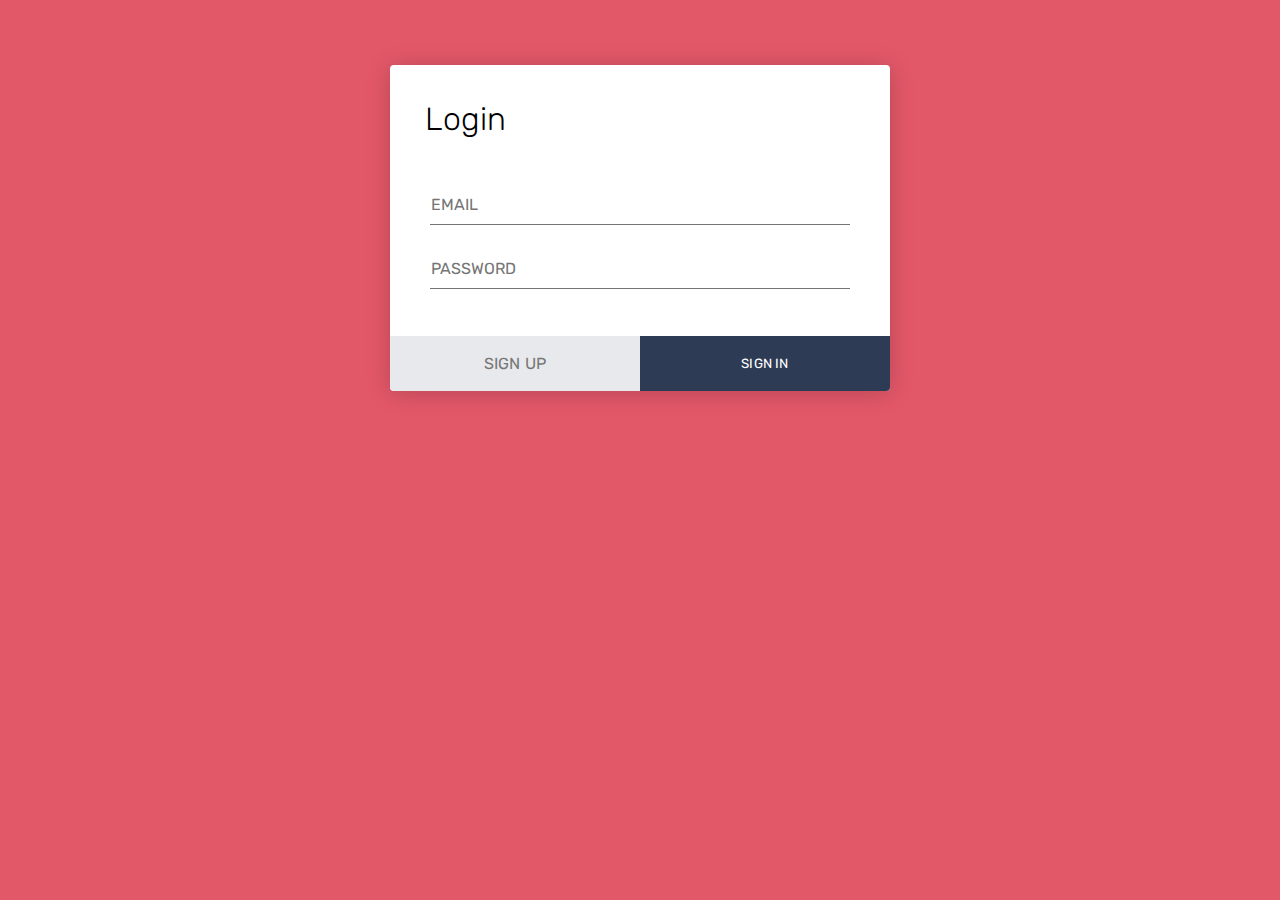
<file: index.html>
<!DOCTYPE html>
<html lang="en" >
<head>
  <meta charset="UTF-8">
  <title>Simple Login Form Example</title>
  <link rel='stylesheet' href='https://fonts.googleapis.com/css?family=Rubik:400,700'>
  <link rel="stylesheet" href="./style.css">

</head>
<body>
<div class="login-form">
  <form action="auth.php" method="POST">
    <h1>Login</h1>
    <div class="content">
      <div class="input-field">
        <input type="email" name="email" placeholder="Email" autocomplete="nope">
      </div>
      <div class="input-field">
        <input type="password" name="password" placeholder="Password" autocomplete="new-password">
      </div>
      <!--<a href="#" class="link">Forgot Your Password?</a>-->
    </div>
    <div class="action">
      <a href="signup.html">Sign up</a>
      <button class="btn" type="submit">Sign in</button>
    </div>
    </form>
    </div>
    </body>
    
</html>
</file>
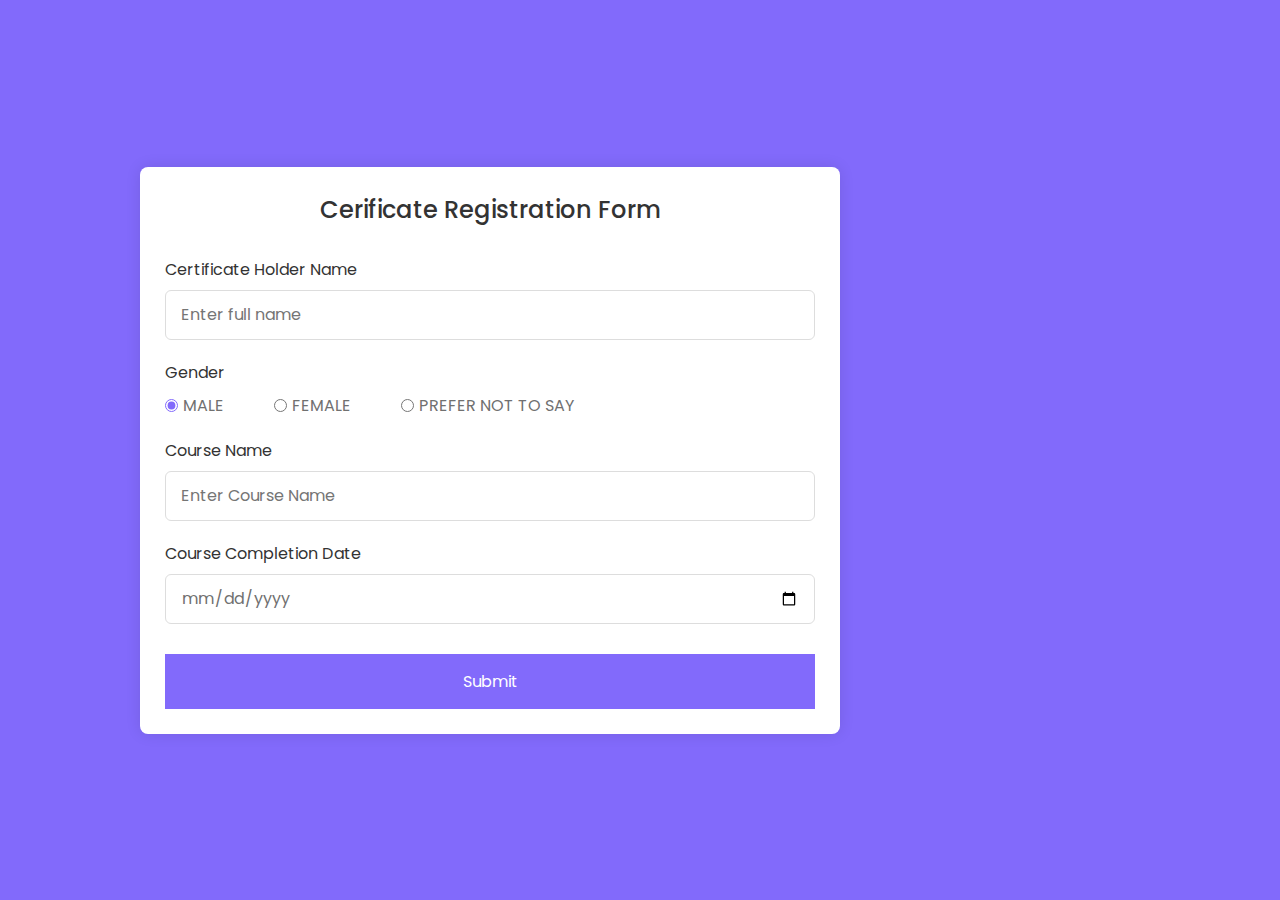
<file: register/index.html>
<!DOCTYPE html>
<html lang="en">
  <head>
    <meta charset="UTF-8" />
    <meta name="viewport" content="width=device-width, initial-scale=1.0" />
    <meta http-equiv="X-UA-Compatible" content="ie=edge" />
    <title>Registration Form in HTML CSS</title>
    <link rel="stylesheet" href="style.css" />
  </head>
  <body>
    <section class="container">
      <header>Cerificate Registration Form</header>
      <form action="certificate_reg.php" method="post" class="form">
        <div class="input-box">
          <label>Certificate Holder Name</label>
          <input type="text" name="name" placeholder="Enter full name" required />
        </div>
        <div class="gender-box">
          <h3>Gender</h3>
          <div class="gender-option">
            <div class="gender">
              <input type="radio" id="check-male" name="gender" value="MALE"checked />
              <label for="check-male">MALE</label>
            </div>
            <div class="gender">
              <input type="radio" id="check-female" name="gender" value="FEMALE" />
              <label for="check-female">FEMALE</label>
            </div>
            <div class="gender">
              <input type="radio" id="check-other" name="gender" value="PREFER NOT TO SAY" />
              <label for="check-other">PREFER NOT TO SAY</label>
            </div>
          </div>
        </div>
        <div class="input-box">
          <label>Course Name</label>
          <input type="text" name="cname" placeholder="Enter Course Name" required />
        </div>
        <div class="column">
          <div class="input-box">
            <label>Course Completion Date</label>
            <input type="date" name="cdate" placeholder="Enter Course completion date" required />
          </div>
        </div>
        <button type="submit">Submit</button>
      </form>
    </section>
  </body>
</html>
</file>
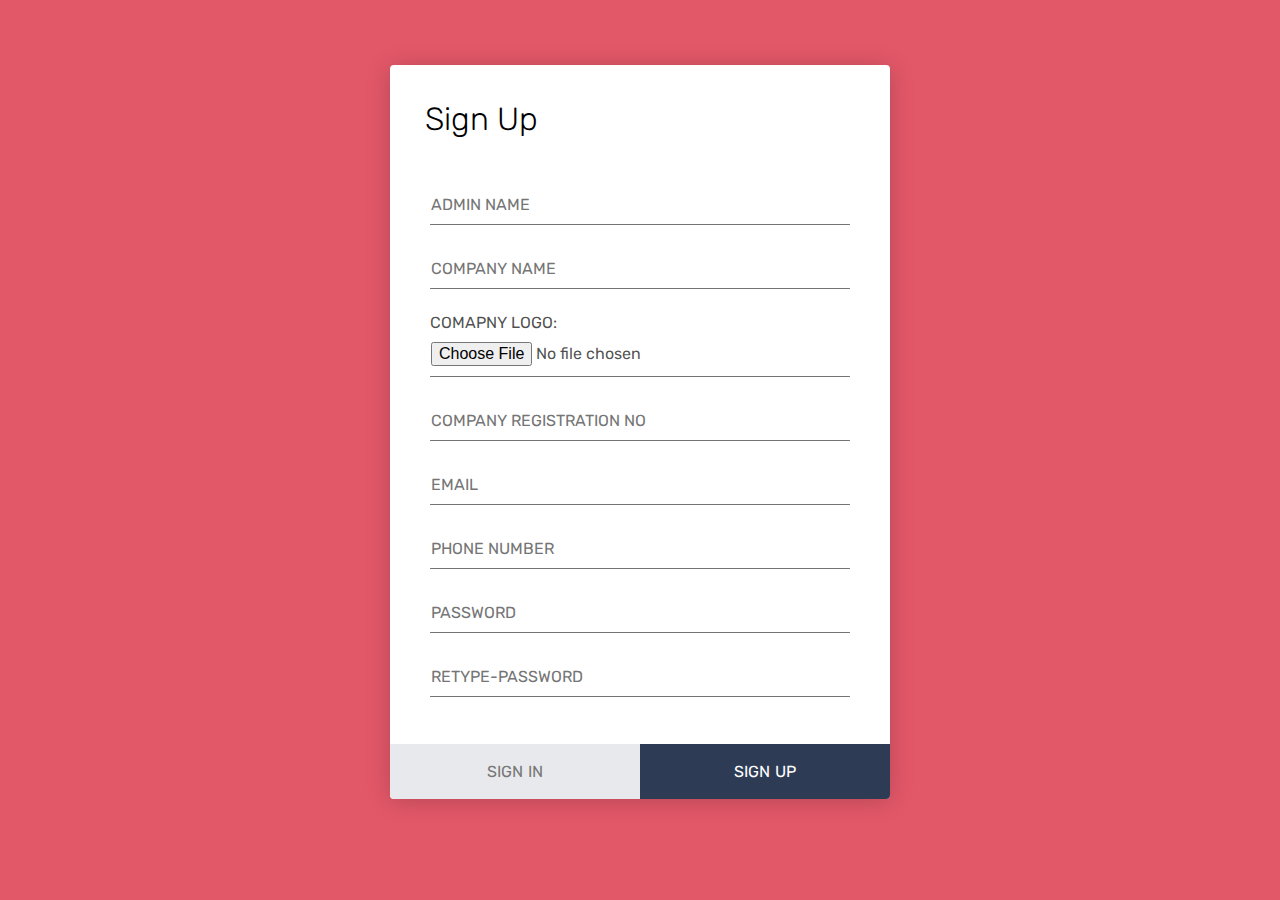
<file: signup.html>
<!DOCTYPE html>
<html lang="en">
  <head>
    <meta charset="UTF-8" />
    <link
      rel="stylesheet"
      href="https://fonts.googleapis.com/css?family=Rubik:400,700"
    />
    <link rel="stylesheet" href="./style.css" />
  </head>
  <body>
    <div class="login-form">
      <form
        action="signup2.php"
        method="POST"
        enctype="multipart/form-data"
        onsubmit="return validateForm()"
      >
        <h1>Sign Up</h1>
        <div class="content">
          <div class="input-field">
            <input
              type="text"
              name="aname"
              placeholder="Admin Name"
              autocomplete="nope"
            />
          </div>
          <div class="input-field">
            <input type="text" name="cname" placeholder="company name" />
          </div>
          <div
            class="input-field"
            style="color: rgba(0, 0, 0, 0.7); right: 0px; position: relative"
          >
            <label style="display: flex; text-transform: uppercase"
              >Comapny logo:</label
            >
            <input type="file" name="image" accept="image/*" />
          </div>
          <div class="input-field">
            <input
              type="text"
              name="crgno"
              placeholder="company Registration No"
            />
          </div>
          <div class="input-field">
            <input type="email" name="email" placeholder="email" />
          </div>
          <div class="input-field">
            <input type="text" name="ph_no" placeholder="phone number" />
          </div>
          <div class="input-field">
            <input
              type="password"
              name="password"
              id="password"
              placeholder="Password"
            />
          </div>
          <div class="input-field">
            <input
              type="password"
              name="repassword"
              id="repassword"
              placeholder="Retype-Password"
            />
            <span id="passwordError" style="color: red"></span>
          </div>
        </div>
        <div class="action">
          <a onclick="window.location.href='index.html';">Sign In</a>
          <a href="#" id="signInLink">Sign up</a>
        </div>
        <button type="submit" id="signInButton" style="display: none"></button>
      </form>
    </div>
    <script>
      function validateForm() {
        var password = document.getElementById("password").value;
        var repassword = document.getElementById("repassword").value;

        if (password !== repassword) {
          document.getElementById("passwordError").innerHTML =
            "Passwords does not match.";
          return false;
        } else {
          document.getElementById("passwordError").innerHTML = "";
          return true;
        }
      }

      document
        .getElementById("signInLink")
        .addEventListener("click", function (e) {
          e.preventDefault();
          document.getElementById("signInButton").click();
        });
    </script>
  </body>
</html>
</file>
<file: style.css>
* {
  margin: 0;
  padding: 0;
  box-sizing: border-box;
  -webkit-font-smoothing: antialiased;
}

body {
  background: #e35869;
  font-family: 'Rubik', sans-serif;
}

.login-form {
  background: #fff;
  width: 500px;
  margin: 65px auto;
  display: -webkit-box;
  display: flex;
  -webkit-box-orient: vertical;
  -webkit-box-direction: normal;
          flex-direction: column;
  border-radius: 4px;
  box-shadow: 0 2px 25px rgba(0, 0, 0, 0.2);
}
.login-form h1 {
  padding: 35px 35px 0 35px;
  font-weight: 300;
}
.login-form .content {
  padding: 35px;
  text-align: center;
}
.login-form .input-field {
  text-transform: uppercase;
  font-family: 'Rubik', sans-serif;
  color: rgba(0, 0, 0, 0.5);
  padding: 12px 5px;
}
.login-form .input-field input {
  font-size: 16px;
  display: block;
  font-family: 'Rubik', sans-serif;
  width: 100%;
  padding: 10px 1px;
  border: 0;
  border-bottom: 1px solid #747474;
  outline: none;
  -webkit-transition: all .2s;
  transition: all .2s;
}
.login-form .input-field input::-webkit-input-placeholder {
  text-transform: uppercase;
}
.login-form .input-field input::-moz-placeholder {
  text-transform: uppercase;
}
.login-form .input-field input:-ms-input-placeholder {
  text-transform: uppercase;
}
.login-form .input-field input::-ms-input-placeholder {
  text-transform: uppercase;
}
.login-form .input-field input::placeholder {
  text-transform: uppercase;
}
.login-form .input-field input:focus {
  border-color: #222;
}
.login-form a.link {
  text-decoration: none;
  color: #747474;
  letter-spacing: 0.2px;
  text-transform: uppercase;
  display: inline-block;
  margin-top: 20px;
}
.login-form .action {
  display: -webkit-box;
  display: flex;
  -webkit-box-orient: horizontal;
  -webkit-box-direction: normal;
          flex-direction: row;
}
.login-form .action button {
  width: 100%;
  border: none;
  padding: 18px;
  display:flex;
  justify-content: center;
  align-items: center;
  font-family: 'Rubik', sans-serif;
  cursor: pointer;
  text-transform: uppercase;
  background: #e8e9ec;
  color: #777;
  border-bottom-left-radius: 4px;
  border-bottom-right-radius: 0;
  letter-spacing: 0.2px;
  outline: 0;
  -webkit-transition: all .3s;
  transition: all .3s;
  text-decoration: none;
}
.login-form .action button:hover {
  background: #d8d8d8;
}
.login-form .action a {
  width: 100%;
  border: none;
  padding: 18px;
  display:flex;
  justify-content: center;
  align-items: center;
  font-family: 'Rubik', sans-serif;
  cursor: pointer;
  text-transform: uppercase;
  background: #e8e9ec;
  color: #777;
  border-bottom-left-radius: 4px;
  border-bottom-right-radius: 0;
  letter-spacing: 0.2px;
  outline: 0;
  -webkit-transition: all .3s;
  transition: all .3s;
  text-decoration: none;
}
.login-form .action a:hover {
  background: #d8d8d8;
}
.login-form .action a:nth-child(2) {
  background: #2d3b55;
  color: #fff;
  border-bottom-left-radius: 0;
  border-bottom-right-radius: 4px;
}
.login-form .action a:nth-child(2):hover {
  background: #3c4d6d;
}
.login-form .action .btn {
  background: #2d3b55;
  color: #fff;
  border-bottom-left-radius: 0;
  border-bottom-right-radius: 4px;
}
.login-form .action .btn:hover {
  background: #3c4d6d;
}
</file>
<file: register/style.css>
/* Import Google font - Poppins */
@import url("https://fonts.googleapis.com/css2?family=Poppins:wght@200;300;400;500;600;700&display=swap");
* {
  margin: 0;
  padding: 0;
  box-sizing: border-box;
  font-family: "Poppins", sans-serif;
}
body {
  min-height: 100vh;
  display: flex;
  align-items: center;
  justify-content: center;
  padding: 20px;
  background: rgb(130, 106, 251);
}
.container {
  position: relative;
  max-width: 700px;
  width: 100%;
  background: #fff;
  padding: 25px;
  right:150px;
  border-radius: 8px;
  box-shadow: 0 0 15px rgba(0, 0, 0, 0.1);
}
.container header {
  font-size: 1.5rem;
  color: #333;
  font-weight: 500;
  text-align: center;
}
.container .form {
  margin-top: 30px;
}
.form .input-box {
  width: 100%;
  margin-top: 20px;
}
.input-box label {
  color: #333;
}
.form :where(.input-box input, .select-box) {
  position: relative;
  height: 50px;
  width: 100%;
  outline: none;
  font-size: 1rem;
  color: #707070;
  margin-top: 8px;
  border: 1px solid #ddd;
  border-radius: 6px;
  padding: 0 15px;
}
.input-box input:focus {
  box-shadow: 0 1px 0 rgba(0, 0, 0, 0.1);
}
.form .column {
  display: flex;
  column-gap: 15px;
}
.form .gender-box {
  margin-top: 20px;
}
.gender-box h3 {
  color: #333;
  font-size: 1rem;
  font-weight: 400;
  margin-bottom: 8px;
}
.form :where(.gender-option, .gender) {
  display: flex;
  align-items: center;
  column-gap: 50px;
  flex-wrap: wrap;
}
.form .gender {
  column-gap: 5px;
}
.gender input {
  accent-color: rgb(130, 106, 251);
}
.form :where(.gender input, .gender label) {
  cursor: pointer;
}
.gender label {
  color: #707070;
}
.address :where(input, .select-box) {
  margin-top: 15px;
}
.select-box select {
  height: 100%;
  width: 100%;
  outline: none;
  border: none;
  color: #707070;
  font-size: 1rem;
}
.form button {
  height: 55px;
  width: 100%;
  color: #fff;
  font-size: 1rem;
  font-weight: 400;
  margin-top: 30px;
  border: none;
  cursor: pointer;
  transition: all 0.2s ease;
  background: rgb(130, 106, 251);
}
.form button:hover {
  background: rgb(88, 56, 250);
}
/*Responsive*/
@media screen and (max-width: 500px) {
  .form .column {
    flex-wrap: wrap;
  }
  .form :where(.gender-option, .gender) {
    row-gap: 15px;
  }
}
</file>
